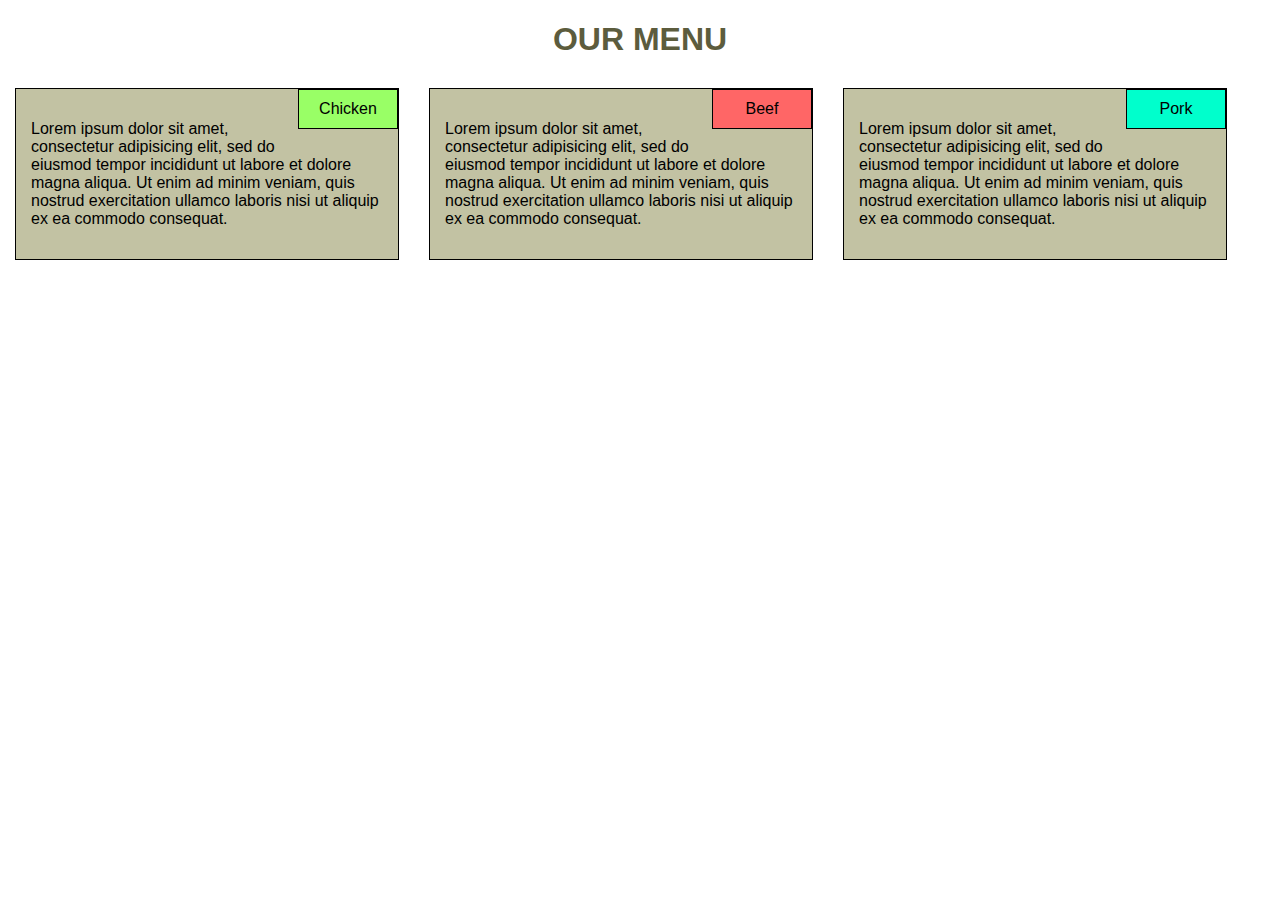
<file: module2-solution/index.html>
<!DOCTYPE html>
<html>
<head>
	<meta charset="utf-8">
	<meta name="viewport" content="width=device-width, initial-scale=1">
	<title>Module 2 Solution</title>
	<link rel="stylesheet" type="text/css" href="css/style.css"></style>
</head>
<body>
	<h1>OUR MENU</h1>
	<div class="row">
		<div class="container col-lg-4 col-md-6 col-sm-1">
			<div class="label" id="chicken">Chicken</div>
			<p>Lorem ipsum dolor sit amet, consectetur adipisicing elit, sed do eiusmod tempor incididunt ut labore et dolore magna aliqua. Ut enim ad minim veniam, quis nostrud exercitation ullamco laboris nisi ut aliquip ex ea commodo consequat.</p>
		</div>
		<div class="container col-lg-4 col-md-6 col-sm-1">
			<div class="label" id="beef">Beef</div>
			<p>Lorem ipsum dolor sit amet, consectetur adipisicing elit, sed do eiusmod	tempor incididunt ut labore et dolore magna aliqua. Ut enim ad minim veniam, quis nostrud exercitation ullamco laboris nisi ut aliquip ex ea commodo consequat.</p>
		</div>
		<div class="container col-lg-4 col-md-11 col-sm-1">
			<div class="label" id="pork">Pork</div>
			<p>Lorem ipsum dolor sit amet, consectetur adipisicing elit, sed do eiusmod	tempor incididunt ut labore et dolore magna aliqua. Ut enim ad minim veniam, quis nostrud exercitation ullamco laboris nisi ut aliquip ex ea commodo consequat.</p>
		</div>
	</div>
</body>
</html>
</file>
<file: module2-solution/css/style.css>
* {
	box-sizing: border-box;
}

body {
	margin: 0;
	padding: 0;
	font-family: Georgia, sans-serif;
}

h1 {
	text-align: center;
	color: #5c5c3d;
	margin-bottom: 15px;
}

p {
	padding: 5px;
	margin-right: auto;
 	margin-left: auto;
}

.container {
	padding: 10px;
	border: 1px solid black;
	background-color: #c2c2a3;
	display: inline-block;
	float: left;
	margin: 15px;

}

.label {
	padding: 10px;
	border: 1px solid black;
	position: relative;
	top: -10px;
	right: -10px;;
	float: right;
	width: 100px;
	text-align: center;
}

#chicken {
	background-color: #99ff66;
}	

#beef {
	background-color: #ff6666;
}

#pork {
	background-color: #00ffcc;
}

/* Simple Responsive Framework. */
.row {
  width: 100%;
}

/********** Large devices only **********/
@media (min-width: 992px) {
  .col-lg-4 {
    float: left;
    width: 30%;
  }
}
/********** Medium devices only **********/
@media (min-width: 768px) and (max-width: 991px) {
  .col-md-4, .col-md-6, .col-md-11 {
    float: left;
  }
  .col-md-6 {
    width: 45%;
  }
  .col-md-11 {
    width: 95%;
  }
}


@media (max-width: 767px) {
  .col-sm-1 {
    float: left;
    width: 80%;
  }
}
</file>
